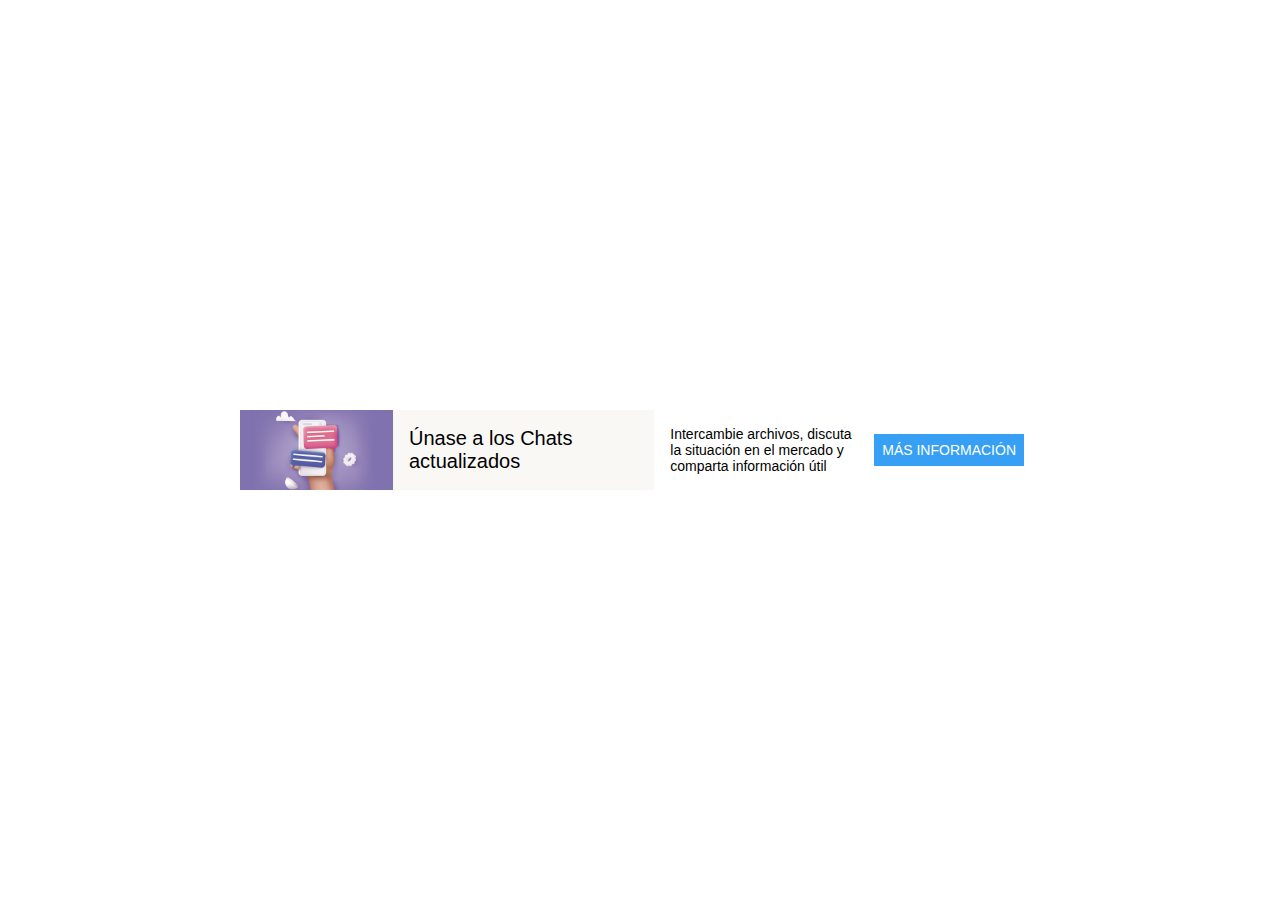
<file: Documentation/MS Excel_ Data Exchange and Management script for MetaTrader 4_files/index.html>
<!DOCTYPE html>
<!-- saved from url=(0543)https://www.mql5.com/ft/sh/d74fqg96kum420zjz2/index.html?link=https%3A%2F%2Fwww.mql5.com%2Fes%2Fforum%2F388721%3Futm_campaign%3D0685.mql5.chats.promo%26utm_term%3Dcheck.out.updated.chats%26utm_medium%3Ddisplay%26utm_source%3Dwww.mql5.com%26utm_content%3Dvisit.page&a=fiitwfxnxhsnhzvqrtemgysurapmtkec&s=0dcc6acb690c5a3e35e1dc2f0a072dc77c5dbca506adb1d8200c47453dcb30ee&v=1&w=800&h=80&r=https%3A%2F%2Fwww.mql5.com%2Fen%2Fcode%2F8175&host=https%3A%2F%2Fwww.mql5.com%2Fft%2F&id=wdausxxqrpvhekbwjrjlhqjghyhesrqqau&fz_uniq=6444215437096605571&custom= -->
<html lang="en" data-darkreader-mode="dynamic" data-darkreader-scheme="dark"><head><meta http-equiv="Content-Type" content="text/html; charset=UTF-8"><style class="darkreader darkreader--fallback" media="screen"></style><style class="darkreader darkreader--text" media="screen"></style><style class="darkreader darkreader--invert" media="screen">.jfk-bubble.gtx-bubble, .captcheck_answer_label > input + img, span#closed_text > img[src^="https://www.gstatic.com/images/branding/googlelogo"], span[data-href^="https://www.hcaptcha.com/"] > #icon, #bit-notification-bar-iframe, ::-webkit-calendar-picker-indicator {
    filter: invert(100%) hue-rotate(180deg) contrast(90%) !important;
}</style><style class="darkreader darkreader--inline" media="screen">[data-darkreader-inline-bgcolor] {
  background-color: var(--darkreader-inline-bgcolor) !important;
}
[data-darkreader-inline-bgimage] {
  background-image: var(--darkreader-inline-bgimage) !important;
}
[data-darkreader-inline-border] {
  border-color: var(--darkreader-inline-border) !important;
}
[data-darkreader-inline-border-bottom] {
  border-bottom-color: var(--darkreader-inline-border-bottom) !important;
}
[data-darkreader-inline-border-left] {
  border-left-color: var(--darkreader-inline-border-left) !important;
}
[data-darkreader-inline-border-right] {
  border-right-color: var(--darkreader-inline-border-right) !important;
}
[data-darkreader-inline-border-top] {
  border-top-color: var(--darkreader-inline-border-top) !important;
}
[data-darkreader-inline-boxshadow] {
  box-shadow: var(--darkreader-inline-boxshadow) !important;
}
[data-darkreader-inline-color] {
  color: var(--darkreader-inline-color) !important;
}
[data-darkreader-inline-fill] {
  fill: var(--darkreader-inline-fill) !important;
}
[data-darkreader-inline-stroke] {
  stroke: var(--darkreader-inline-stroke) !important;
}
[data-darkreader-inline-outline] {
  outline-color: var(--darkreader-inline-outline) !important;
}
[data-darkreader-inline-stopcolor] {
  stop-color: var(--darkreader-inline-stopcolor) !important;
}</style><style class="darkreader darkreader--variables" media="screen">:root {
   --darkreader-neutral-background: #131516;
   --darkreader-neutral-text: #d8d4cf;
   --darkreader-selection-background: #004daa;
   --darkreader-selection-text: #e8e6e3;
}</style><style class="darkreader darkreader--root-vars" media="screen"></style><style class="darkreader darkreader--user-agent" media="screen">html {
    color-scheme: dark !important;
}
html, body {
    border-color: #736b5e;
    color: #e8e6e3;
}
a {
    color: #3391ff;
}
table {
    border-color: #545b5e;
}
::placeholder {
    color: #b2aba1;
}
input:-webkit-autofill,
textarea:-webkit-autofill,
select:-webkit-autofill {
    background-color: #404400 !important;
    color: #e8e6e3 !important;
}
::-webkit-scrollbar {
    background-color: #202324;
    color: #aba499;
}
::-webkit-scrollbar-thumb {
    background-color: #454a4d;
}
::-webkit-scrollbar-thumb:hover {
    background-color: #575e62;
}
::-webkit-scrollbar-thumb:active {
    background-color: #484e51;
}
::-webkit-scrollbar-corner {
    background-color: #181a1b;
}
::selection {
    background-color: #004daa !important;
    color: #e8e6e3 !important;
}
::-moz-selection {
    background-color: #004daa !important;
    color: #e8e6e3 !important;
}</style>
  
  <meta name="viewport" content="width=device-width, user-scalable=no, initial-scale=1">
  <style>
    *, *::before, *::after {
      box-sizing: border-box;
      margin: 0;
      padding: 0;
    }
    html {
      height: 100%;
    }
    body {
      height: 100%;
      display: flex;
      align-items: center;
      justify-content: center;
      overflow: hidden;
      font-family: Tahoma, Helvetica, Arial, sans-serif;
      font-size: 14px;
      background: #fff;
    }
    .content {
      max-width: 800px;
      width: 100%;
      height: 80px;
      display: flex;
      align-items: center;
      text-decoration: none;
      overflow: hidden;
      padding-right: 16px;
      border: 0px solid rgb(0,0,0);
    }
    .image {
      display: block;
      max-width: 153px;
      height: 80px;
      object-fit: contain;
      border: none;
    }
    .head {
      flex: none;
      max-width: 33.33%;
      height: 100%;
      padding: 0 16px;
      display: flex;
      align-items: center;
      font-size: 20px;
      overflow: hidden;
      text-overflow: ellipsis;
      color: #000;
      background: #FAF8F5;
    }
    .head:empty {
      display: none;
    }
    .desc {
      flex-grow: 1;
      padding: 0 16px;
      font-size: 14px;
      word-break: break-word;
      overflow: hidden;
      text-overflow: ellipsis;
      color: #000;
    }
    .desc:empty {
      display: none;
    }
    .btn {
      display: flex;
      align-items: center;
      height: 32px;
      padding: 0 8px;
      font-size: 14px;
      text-align: center;
      white-space: nowrap;
      text-transform: uppercase;
      color: white;
      background: #37a0f4;
    }
    .btn:empty {
      display: none;
    }
  </style><style class="darkreader darkreader--sync" media="screen"></style>
<meta name="darkreader" content="51c03ce19549471f88c828a9ba15d77c"><style class="darkreader darkreader--override" media="screen">.vimvixen-hint {
    background-color: #7b5300 !important;
    border-color: #d8b013 !important;
    color: #f3e8c8 !important;
}
#vimvixen-console-frame {
    color-scheme: light !important
}
::placeholder {
    opacity: 0.5 !important;
}
#edge-translate-panel-body,
.MuiTypography-body1,
.nfe-quote-text {
    color: var(--darkreader-neutral-text) !important;
}
gr-main-header {
    background-color: #0f3a48 !important;
}
.tou-z65h9k,
.tou-mignzq,
.tou-1b6i2ox,
.tou-lnqlqk {
    background-color: var(--darkreader-neutral-background) !important;
}
.tou-75mvi {
    background-color: #032029 !important;
}
.tou-ta9e87,
.tou-1w3fhi0,
.tou-1b8t2us,
.tou-py7lfi,
.tou-1lpmd9d,
.tou-1frrtv8,
.tou-17ezmgn {
    background-color: #0a0a0a !important;
}
.tou-uknfeu {
    background-color: #231603 !important;
}
.tou-6i3zyv {
    background-color: #19576c !important;
}
div.mermaid-viewer-control-panel .btn {
  fill: var(--darkreader-neutral-text);
  background-color: var(--darkreader-neutral-background);
}
svg g rect.er {
  fill: var(--darkreader-neutral-background) !important;
}
svg g rect.er.entityBox {
  fill: var(--darkreader-neutral-background) !important;
}
svg g rect.er.attributeBoxOdd {
  fill: var(--darkreader-neutral-background) !important;
}
svg g rect.er.attributeBoxEven {
  fill-opacity: 0.8 !important;
  fill: var(--darkreader-selection-background);
}
svg rect.er.relationshipLabelBox {
  fill: var(--darkreader-neutral-background) !important;
}
svg g g.nodes rect, svg g g.nodes polygon {
  fill: var(--darkreader-neutral-background) !important;
}
svg g rect.task {
  fill: var(--darkreader-selection-background) !important;
}
svg line.messageLine0, svg line.messageLine1 {
  stroke: var(--darkreader-neutral-text) !important;
}
div.mermaid .actor {
  fill: var(--darkreader-neutral-background) !important;
}
embed[type="application/pdf"][src="about:blank"] { filter: invert(100%) contrast(90%); }</style><style>undefined</style><style class="darkreader darkreader--sync" media="screen"></style><link rel="preconnect" href="https://fonts.googleapis.com/" crossorigin="true"><link rel="preconnect" href="https://fonts.gstatic.com/"><link rel="stylesheet" href="./css2"></head>
<body>
  <a class="content" target="_blank" href="https://www.mql5.com/ft/go?link=https://www.mql5.com/es/forum/388721%3Futm_campaign=0685.mql5.chats.promo%26utm_term=check.out.updated.chats%26utm_medium=display%26utm_source=www.mql5.com%26utm_content=visit.page&amp;a=fiitwfxnxhsnhzvqrtemgysurapmtkec&amp;s=0dcc6acb690c5a3e35e1dc2f0a072dc77c5dbca506adb1d8200c47453dcb30ee&amp;uid=&amp;ref=https://www.mql5.com/en/code/8175&amp;id=wdausxxqrpvhekbwjrjlhqjghyhesrqqau&amp;fz_uniq=6444215437096605571">
    <img class="image" src="./60f90956c8550277d1e1e21fade9688d.jpg">
    <div class="head">Únase a los Chats actualizados</div>
    <div class="desc">Intercambie archivos, discuta la situación en el mercado y comparta información útil</div>
    <div class="btn">Más información</div>
  </a>

</body></html>
</file>
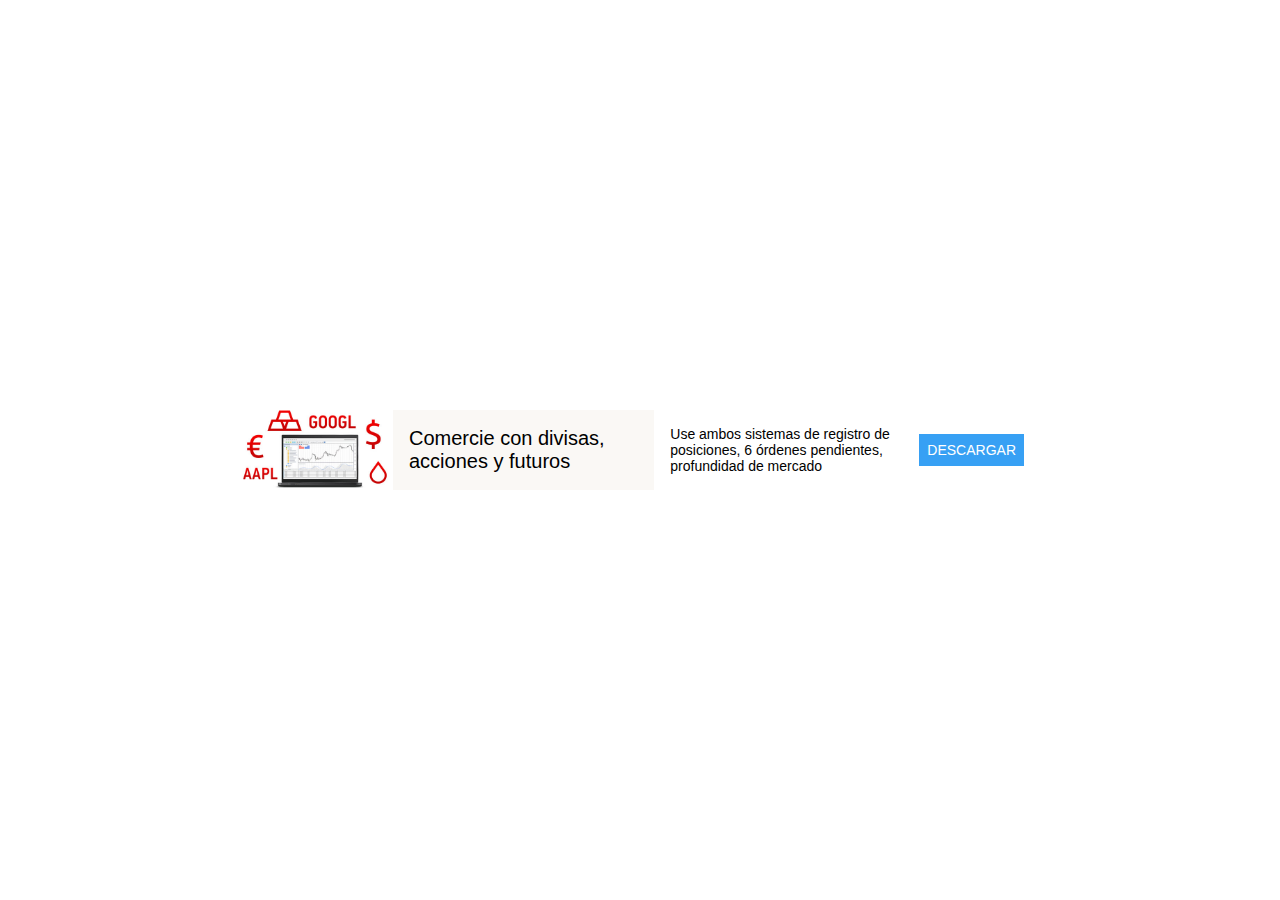
<file: Scripts/Script 'Load Server History' para MetaTrader 4 en MQL5 Code Base_files/index.html>
<!DOCTYPE html>
<!-- saved from url=(0580)https://www.mql5.com/fz/sh/9jfwvnks97v6d48q82/index.html?link=https%3A%2F%2Fdownload.mql5.com%2Fcdn%2Fweb%2Fmetaquotes.software.corp%2Fmt5%2Fmt5setup.exe%3Futm_source%3Dwww.mql5.com%26utm_medium%3Ddisplay.220.366%26utm_term%3Dmt5.features%26utm_content%3Ddownload%26utm_campaign%3D0400.es.download.mt5&a=lyqflszbxjmaeskbiwvvfvoraqntnkmk&s=53fd070be0e6fafe0f8f83eb7174894806ba0e021d6057870575b013ea65702a&v=1&w=800&h=80&r=https%3A%2F%2Fwww.mql5.com%2Fes%2Fcode%2F9672&host=https%3A%2F%2Fwww.mql5.com%2Ffz%2F&id=wdausxxqrpvhekbwjrjlhqjghyhesrqqau&fz_uniq=5188871675538863117&custom= -->
<html lang="en" hc="nested_delumine-smart " style=""><head><meta http-equiv="Content-Type" content="text/html; charset=UTF-8">
  
  <meta name="viewport" content="width=device-width, user-scalable=no, initial-scale=1">
  <style>
    *, *::before, *::after {
      box-sizing: border-box;
      margin: 0;
      padding: 0;
    }
    html {
      height: 100%;
    }
    body {
      height: 100%;
      display: flex;
      align-items: center;
      justify-content: center;
      overflow: hidden;
      font-family: Tahoma, Helvetica, Arial, sans-serif;
      font-size: 14px;
      background: #fff;
    }
    .content {
      max-width: 800px;
      width: 100%;
      height: 80px;
      display: flex;
      align-items: center;
      text-decoration: none;
      overflow: hidden;
      padding-right: 16px;
      border: 0px solid rgb(0,0,0);
    }
    .image {
      display: block;
      max-width: 153px;
      height: 80px;
      object-fit: contain;
      border: none;
    }
    .head {
      flex: none;
      max-width: 33.33%;
      height: 100%;
      padding: 0 16px;
      display: flex;
      align-items: center;
      font-size: 20px;
      overflow: hidden;
      text-overflow: ellipsis;
      color: #000;
      background: #FAF8F5;
    }
    .head:empty {
      display: none;
    }
    .desc {
      flex-grow: 1;
      padding: 0 16px;
      font-size: 14px;
      word-break: break-word;
      overflow: hidden;
      text-overflow: ellipsis;
      color: #000;
    }
    .desc:empty {
      display: none;
    }
    .btn {
      display: flex;
      align-items: center;
      height: 32px;
      padding: 0 8px;
      font-size: 14px;
      text-align: center;
      white-space: nowrap;
      text-transform: uppercase;
      color: white;
      background: #37a0f4;
    }
    .btn:empty {
      display: none;
    }
  </style>
<link rel="preconnect" href="https://fonts.googleapis.com/" crossorigin="true"><link rel="preconnect" href="https://fonts.gstatic.com/"><link rel="stylesheet" href="./css2"></head>
<body>
  <a class="content" target="_blank" href="https://www.mql5.com/fz/go?link=https://download.mql5.com/cdn/web/metaquotes.software.corp/mt5/mt5setup.exe%3Futm_source=www.mql5.com%26utm_medium=display.220.366%26utm_term=mt5.features%26utm_content=download%26utm_campaign=0400.es.download.mt5&amp;a=lyqflszbxjmaeskbiwvvfvoraqntnkmk&amp;s=53fd070be0e6fafe0f8f83eb7174894806ba0e021d6057870575b013ea65702a&amp;uid=&amp;ref=https://www.mql5.com/es/code/9672&amp;id=wdausxxqrpvhekbwjrjlhqjghyhesrqqau&amp;fz_uniq=5188871675538863117">
    <img class="image" src="./b0edc5cd526ca21936ef148a09b045a6.jpg">
    <div class="head">Comercie con divisas, acciones y futuros</div>
    <div class="desc">Use ambos sistemas de registro de posiciones, 6 órdenes pendientes, profundidad de mercado</div>
    <div class="btn">Descargar</div>
  </a>

</body></html>
</file>
